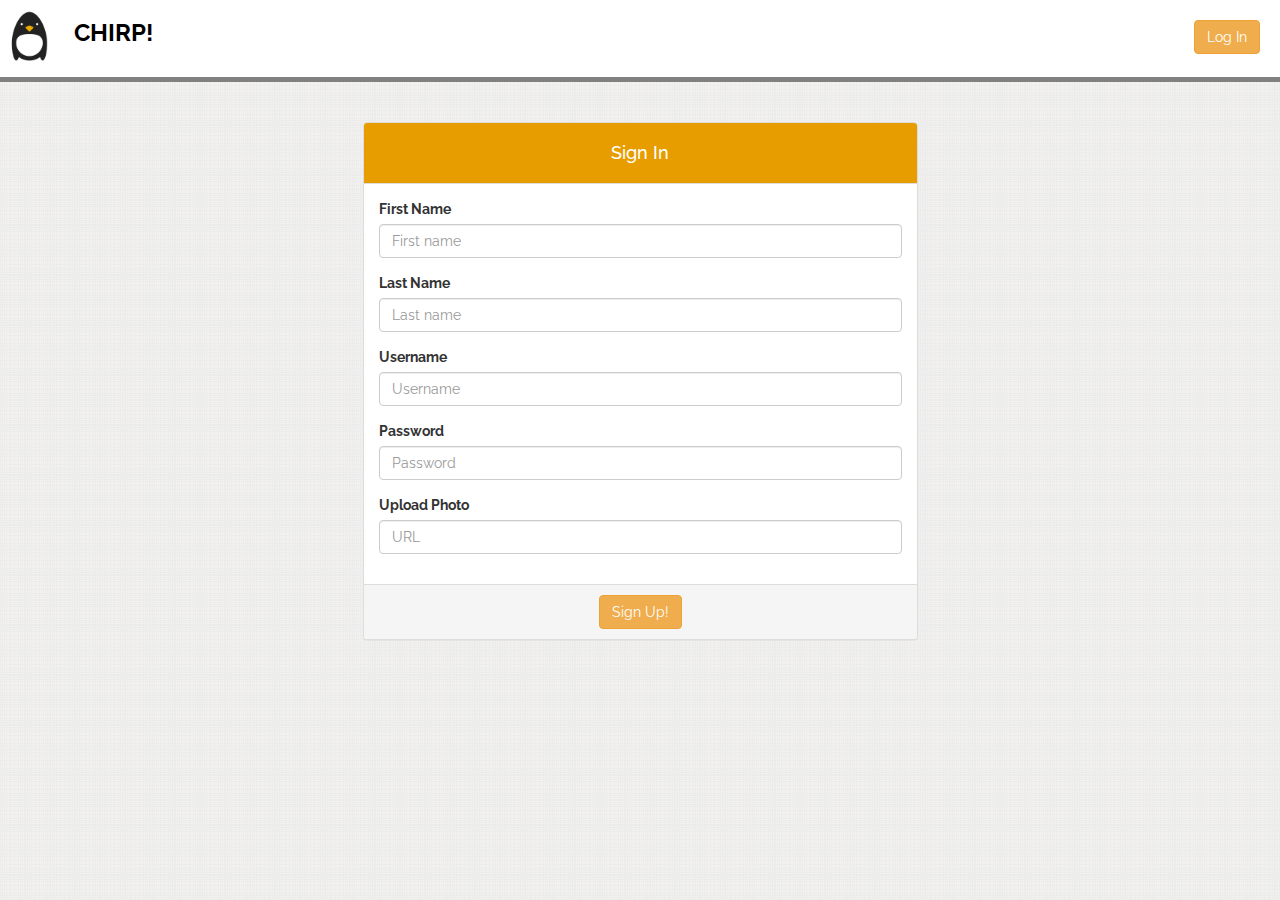
<file: index.html>
<!doctype html>
<html>
<head>
    <title>Chirp!</title>
    <meta charset="utf-8" />
    <meta name="viewport" content="width=device-width, initial-scale=1.0" />
    <script type="text/javascript" src="https://cdn.polyfill.io/v2/polyfill.min.js?features=es6,fetch,Array.prototype.includes"></script>
    <link rel="stylesheet" href="https://maxcdn.bootstrapcdn.com/bootstrap/3.3.7/css/bootstrap.min.css" integrity="sha384-BVYiiSIFeK1dGmJRAkycuHAHRg32OmUcww7on3RYdg4Va+PmSTsz/K68vbdEjh4u" crossorigin="anonymous">
    <link href="https://fonts.googleapis.com/css?family=Raleway:300,400,700" rel="stylesheet">
    <link rel="stylesheet" href="css/global.css" />
</head>
<body>

    <header>
 <!--container???-->
        <div class="row">
            <div class="col-sm-6">
                <ul class="list-inline">
                    <li><img src="img/logo.png" id="header-logo" alt="Penguin Chirp Logo" /></li>
                    <li><h3><strong>CHIRP!</strong></h3></li>
                </ul>
            </div>
            <div class="col-sm-6 text-right">
                <button type="button" class="btn btn-warning" id="button-login">Log In</button>
            </div>
        </div>
    </header>

    <section class="signup">
        <br/><br/>
        <div class="container">
            <div class="row">
                <div class="col-sm-6 col-sm-offset-3">
                    <div class="panel panel-default">
                        <div class="panel-heading text-center">
                            <h4>Sign In</h4>
                        </div>
                        <div class="panel-body">
                                <div class="form-group">
                                    <label for="first_name">First Name</label>
                                    <input type="text" class="form-control" id="first_name" placeholder="First name" required>
                                </div>
                              
                                <div class="form-group">
                                    <label for="last_name">Last Name</label>
                                    <input type="text" class="form-control" id="last_name" placeholder="Last name" required>
                                </div>

                                <div class="form-group">
                                    <label for="username">Username</label>
                                    <input type="text" class="form-control" id="username" placeholder="Username" required>
                                </div>

                                <div class="form-group">
                                    <label for="password">Password</label>
                                    <input type="password" class="form-control" id="password" maxlength="72" placeholder="Password" required>
                                </div>

                                <div class="form-group">
                                    <label for="photo_url">Upload Photo</label>
                                    <input type="text" class="form-control" id="photo_url" placeholder="URL">
                                </div>

                            </div>
                            <div class="panel-footer text-center">
                                <button id="signUpButton" type="button" class="btn btn-warning">Sign Up!</button>
                        </div>
                        </div>

                    </div>
                </div>
            </div>
        </div>
    </section>

    <script src="js/global.js"></script>
</body>
</html>
</file>
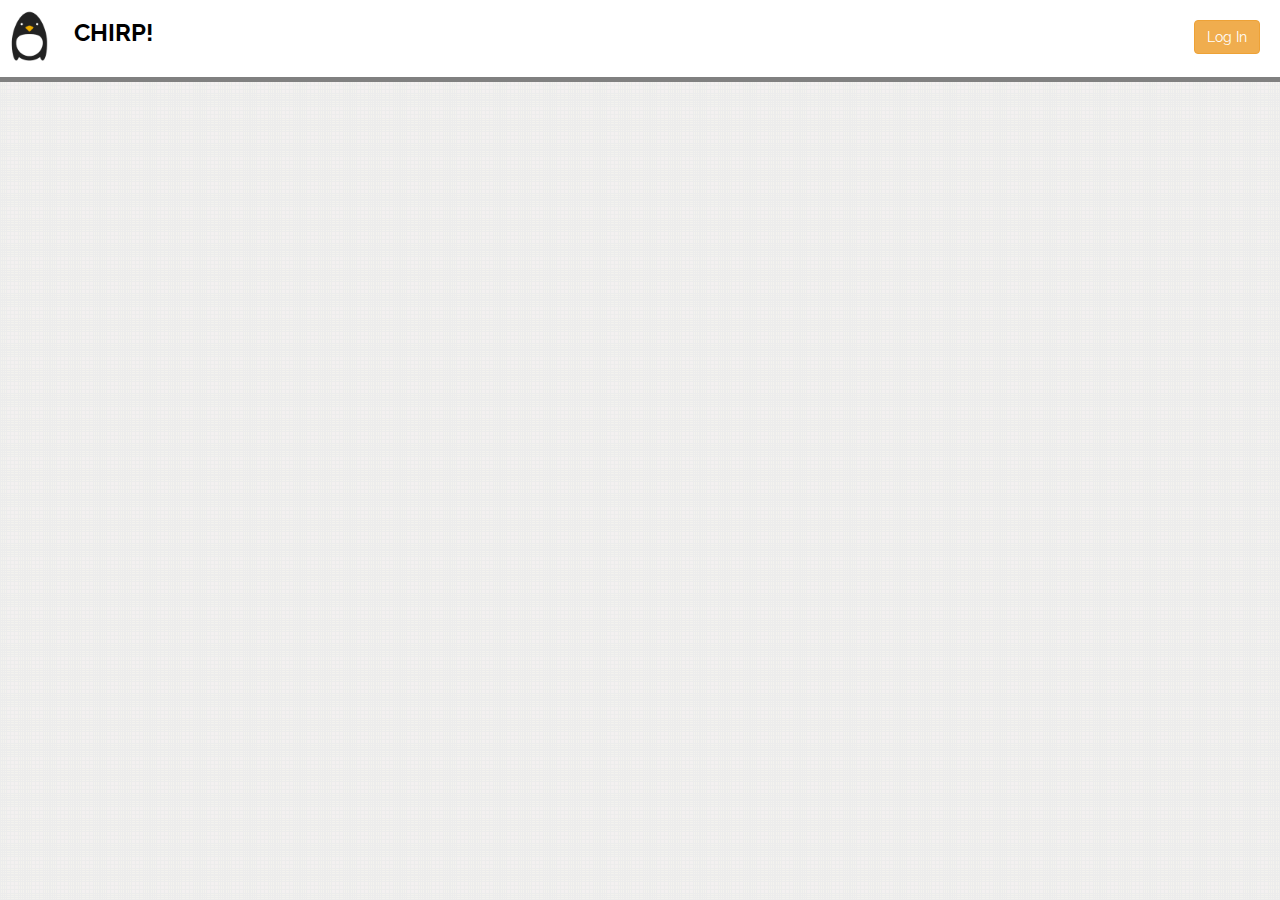
<file: messages.html>
<!doctype html>
<html>
<head>
    <title>Chirp! Messages</title>
    <meta charset="utf-8" />
    <meta name="viewport" content="width=device-width, initial-scale=1.0" />
    <script type="text/javascript" src="https://cdn.polyfill.io/v2/polyfill.min.js?features=es6,fetch,Array.prototype.includes"></script>
    <link rel="stylesheet" href="https://maxcdn.bootstrapcdn.com/bootstrap/3.3.7/css/bootstrap.min.css" integrity="sha384-BVYiiSIFeK1dGmJRAkycuHAHRg32OmUcww7on3RYdg4Va+PmSTsz/K68vbdEjh4u" crossorigin="anonymous">
    <link href="https://fonts.googleapis.com/css?family=Raleway:300,400,700" rel="stylesheet">
    <link rel="stylesheet" href="css/global.css" />
</head>
<body>

    <header>
 <!--container???-->
        <div class="row">
            <div class="col-sm-6">
                <ul class="list-inline">
                    <li><img src="img/logo.png" id="header-logo" alt="Penguin Chirp Logo" /></li>
                    <li><h3><strong>CHIRP!</strong></h3></li>
                </ul>
            </div>
            <div class="col-sm-6 text-right">
                <button type="button" class="btn btn-warning" id="button-login">Log In</button>
            </div>
        </div>
    </header>


    <script src="js/global.js"></script>
</body>
</html>
</file>
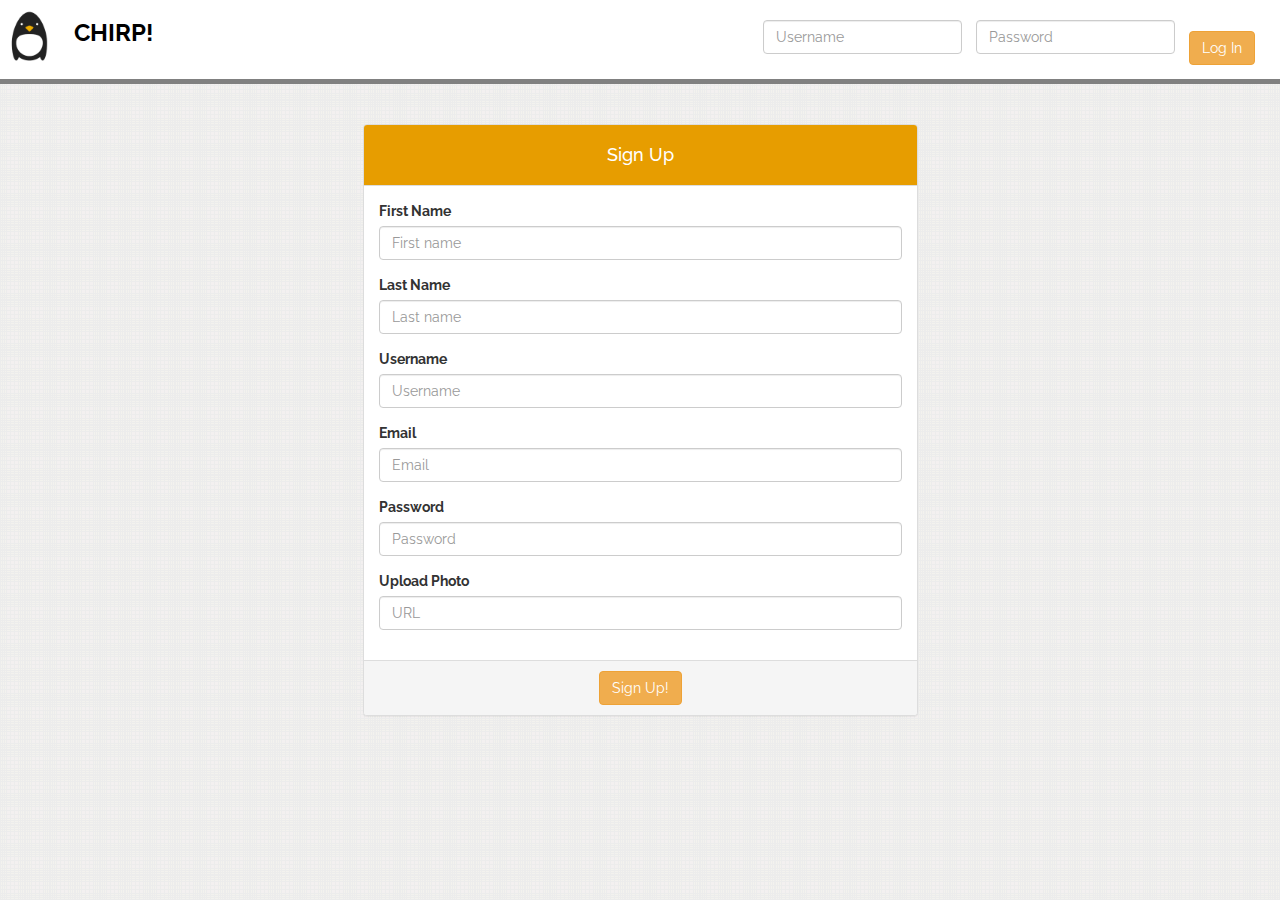
<file: signup.html>
<!doctype html>
<html>
<head>
    <title>Chirp!</title>
    <meta charset="utf-8" />
    <meta name="viewport" content="width=device-width, initial-scale=1.0" />
    <script type="text/javascript" src="https://cdn.polyfill.io/v2/polyfill.min.js?features=es6,fetch,Array.prototype.includes"></script>
    <link rel="stylesheet" href="https://maxcdn.bootstrapcdn.com/bootstrap/3.3.7/css/bootstrap.min.css" integrity="sha384-BVYiiSIFeK1dGmJRAkycuHAHRg32OmUcww7on3RYdg4Va+PmSTsz/K68vbdEjh4u" crossorigin="anonymous">
    <link href="https://fonts.googleapis.com/css?family=Raleway:300,400,700" rel="stylesheet">
    <link rel="stylesheet" href="css/global.css" />
</head>
<body>

    <header>
 <!--container???-->
        <div class="row">
            <div class="col-sm-6">
                <ul class="list-inline">
                    <li><img src="img/logo.png" id="header-logo" alt="Penguin Chirp Logo" /></li>
                    <li><h3><strong>CHIRP!</strong></h3></li>
                </ul>
            </div>
            <div class="col-sm-6 text-right">
                <ul class=" login-header list-inline list-unstyled">
                    <li>
                        <div class="form-group">
                            <input type="text" class="form-control" id="username-header" placeholder="Username" required>
                        </div>
                    </li>
                    <li>
                         <div class="form-group">
                            <input type="password" class="form-control" id="password-header" maxlength="72" placeholder="Password" required>
                        </div>
                    </li>
                    <li>
                        <button type="button" class="btn btn-warning" id="button-login">Log In</button>
                    </li>
                </ul>
            </div>
        </div>
    </header>

    <section class="signup">
        <br/><br/>
        <div class="container">
            <div class="row">
                <div class="col-sm-6 col-sm-offset-3">
                    <div class="panel panel-default">
                        <div class="panel-heading text-center">
                            <h4>Sign Up</h4>
                        </div>
                        <div class="panel-body">
                                <div class="form-group">
                                    <label for="first_name">First Name</label>
                                    <input type="text" class="form-control" id="first_name" placeholder="First name" required>
                                </div>
                              
                                <div class="form-group">
                                    <label for="last_name">Last Name</label>
                                    <input type="text" class="form-control" id="last_name" placeholder="Last name" required>
                                </div>

                                <div class="form-group">
                                    <label for="username">Username</label>
                                    <input type="text" class="form-control" id="username" placeholder="Username" required>
                                </div>

                                <div class="form-group">
                                    <label for="email">Email</label>
                                    <input type="email" class="form-control" id="email" placeholder="Email" required>
                                </div>

                                <div class="form-group">
                                    <label for="password">Password</label>
                                    <input type="password" class="form-control" id="password" maxlength="72" placeholder="Password" required>
                                </div>

                                <div class="form-group">
                                    <label for="photo_url">Upload Photo</label>
                                    <input type="text" class="form-control" id="photo_url" placeholder="URL">
                                </div>

                            </div>
                            <div class="panel-footer text-center">
                                <button id="signUpButton" type="button" class="btn btn-warning">Sign Up!</button>
                        </div>
                        </div>

                    </div>
                </div>
            </div>
        </div>
    </section>

    <script src="js/signup.js"></script>
    <script src="js/signin.js"></script>
</body>
</html>
</file>
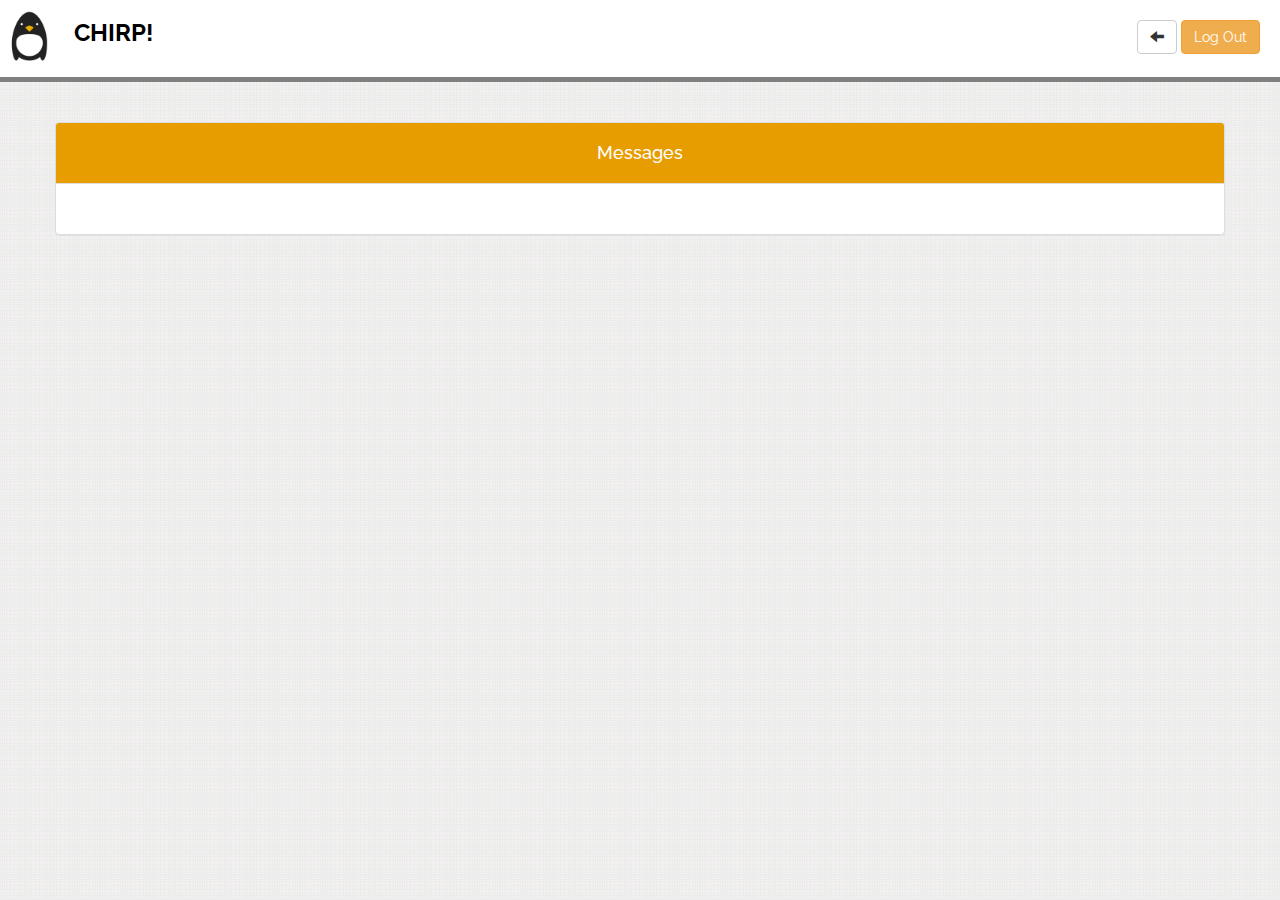
<file: timeline.html>
<!doctype html>
<html>
<head>
    <title>Chirp! Messages</title>
    <meta charset="utf-8" />
    <meta name="viewport" content="width=device-width, initial-scale=1.0" />
    <script type="text/javascript" src="https://cdn.polyfill.io/v2/polyfill.min.js?features=es6,fetch,Array.prototype.includes"></script>
    <link rel="stylesheet" href="https://maxcdn.bootstrapcdn.com/bootstrap/3.3.7/css/bootstrap.min.css" integrity="sha384-BVYiiSIFeK1dGmJRAkycuHAHRg32OmUcww7on3RYdg4Va+PmSTsz/K68vbdEjh4u" crossorigin="anonymous">
    <link href="https://fonts.googleapis.com/css?family=Raleway:300,400,700" rel="stylesheet">
    <link rel="stylesheet" href="css/global.css" />
</head>
<body>

    <header>
 <!--container???-->
        <div class="row">
            <div class="col-sm-6">
                <ul class="list-inline">
                    <li><img src="img/logo.png" id="header-logo" alt="Penguin Chirp Logo" /></li>
                    <li><h3><strong>CHIRP!</strong></h3></li>
                </ul>
            </div>
            <div class="col-sm-6 text-right">
                <button type="button" class="btn btn-default" id="tl-button-back"><span class="glyphicon glyphicon-arrow-left"</span></button>
                <button type="button" class="btn btn-warning" id="button-logout">Log Out</button>
            </div>
        </div>
    </header>

    <main class="message-list">
        <div class="container">
        <div class="row">
            <div class="panel panel-default">
                    <div class="panel-heading text-center">
                        <h4>Messages</h4>
                    </div>
                    <div class="panel-body">
                        <ul class="list-group" id="messages">

                        </ul>
                    </div>
                </div>
        </div>
        </div>
    </main>


    <script src="js/timeline.js"></script>
</body>
</html>
</file>
<file: css/global.css>
* {
    box-sizing: border-box;
}

/*img {
    width: 100%;
}*/

body {
    background: url(../img/sos.png);
    font-family: 'Raleway', sans-serif;
}

header {
    background: white;
    border-bottom: 5px solid grey;
    font-family: 'Raleway', sans-serif;
    color: black;
}

header #header-logo {
    height: 60px;
}

#username-header,
#password-header {
    margin-top: 20px;
}

header #button-login,
header #button-logout  {
    margin: 20px 20px 0px 0px;
}

header #tl-button-back,
header #users-button-back {
    margin-top: 20px;
}

.signup .panel-heading,
.user-list .panel-heading,
.message-list .panel-heading {
    background: rgb(231, 157, 0);
    color: white;
}

.user-list,
.message-list {
    margin-top: 40px;
}

.list-group-item > li,{
    margin: 20px;
}

#button-follow,
#button-unfollow {
    padding: 1px 12px;
}

#user-profile-box {
    margin-top: 40px;
    padding: 0px 20px 40px 20px;
    background: white;
    border: 2px solid lightgrey;
    border-radius: 5px;
    text-align: center;
}

#profile-picture {
    max-height: 100px;
    max-width: 100px;
    border-radius: 50%;
    margin-top: 20px;
}
</file>
